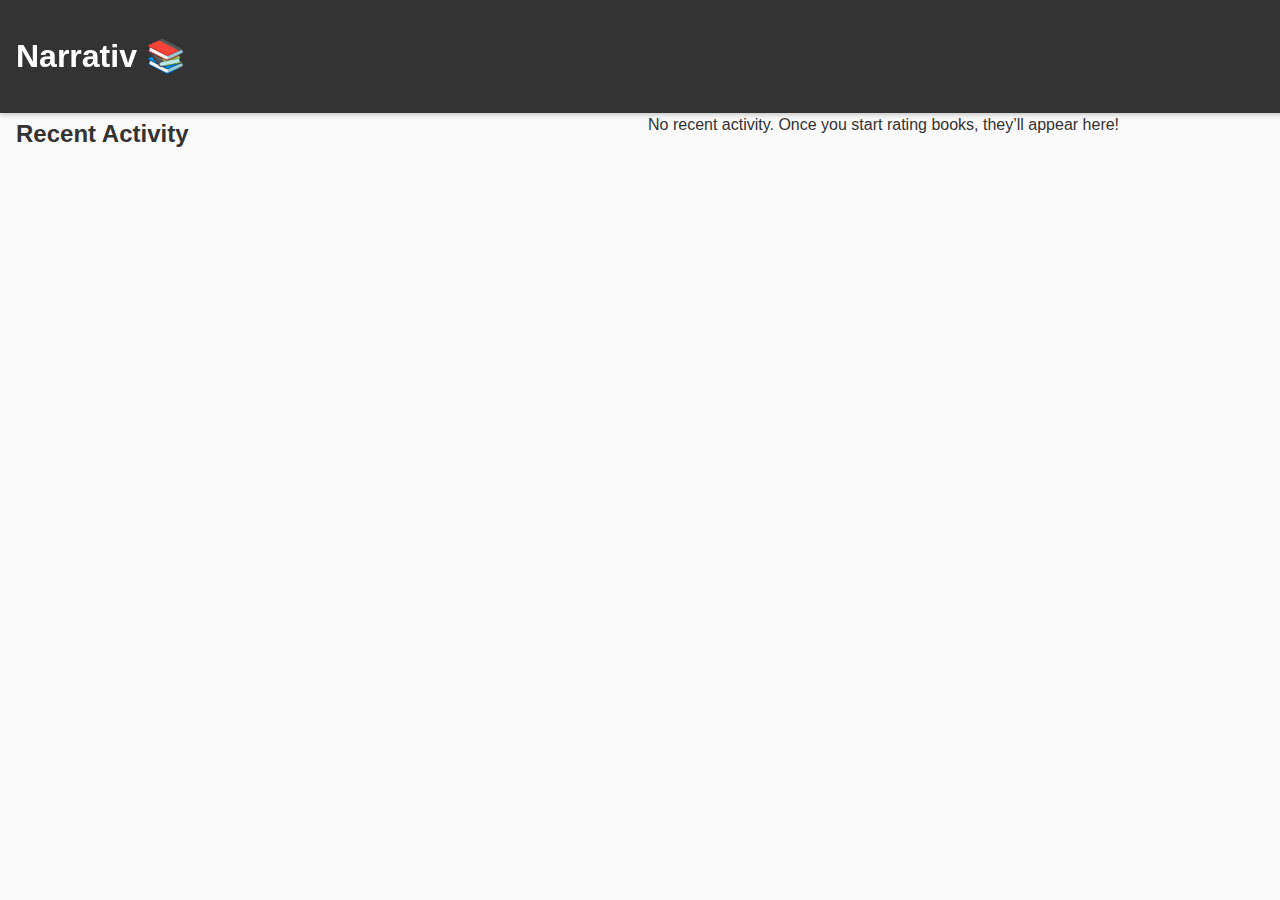
<file: activity.html>
<!DOCTYPE html>
<html lang="en">
<head>
  <meta charset="UTF-8" />
  <meta name="viewport" content="width=device-width, initial-scale=1.0"/>
  <title>Activity - Narrativ</title>
  <link rel="stylesheet" href="style.css" />
</head>
<body>
  <header><h1>Narrativ 📚</h1></header>
  <main>
    <h2>Recent Activity</h2>
    <p>No recent activity. Once you start rating books, they’ll appear here!</p>
  </main>
</body>
</html>
</file>
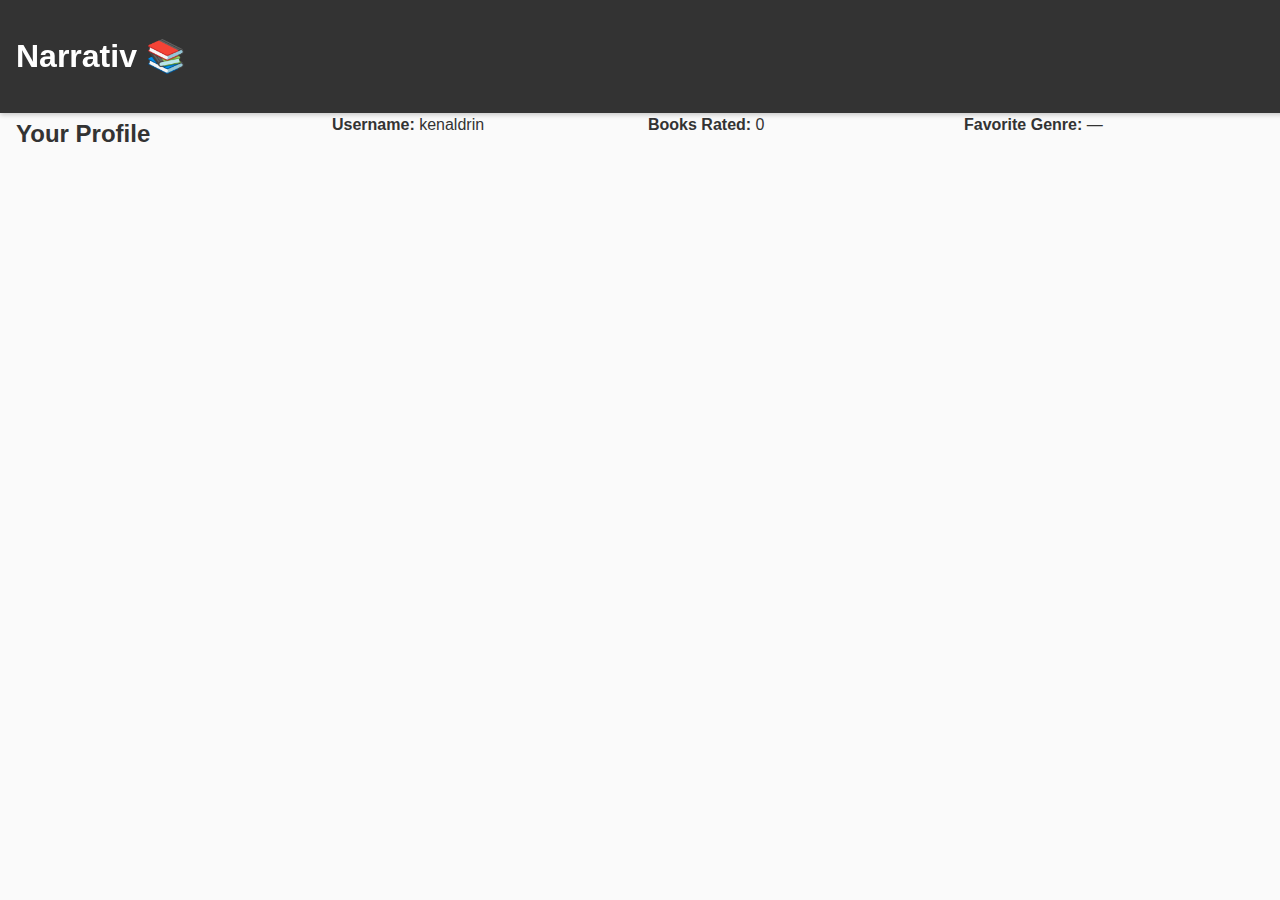
<file: profile.html>
<!DOCTYPE html>
<html lang="en">
<head>
  <meta charset="UTF-8" />
  <meta name="viewport" content="width=device-width, initial-scale=1.0"/>
  <title>Profile - Narrativ</title>
  <link rel="stylesheet" href="style.css" />
</head>
<body>
  <header><h1>Narrativ 📚</h1></header>
  <main>
    <h2>Your Profile</h2>
    <p><strong>Username:</strong> kenaldrin</p>
    <p><strong>Books Rated:</strong> 0</p>
    <p><strong>Favorite Genre:</strong> —</p>
  </main>
</body>
</html>
</file>
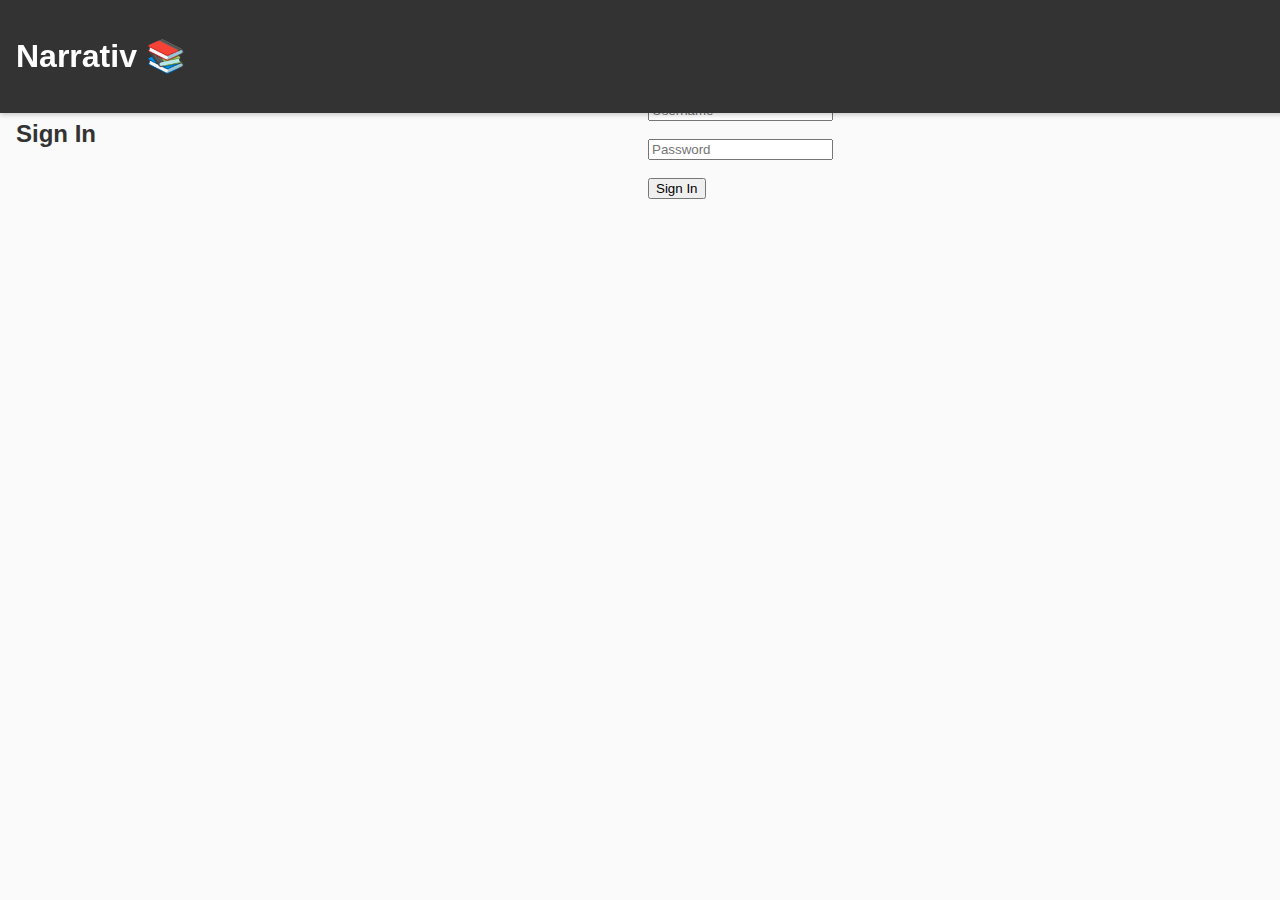
<file: signin.html>
<!DOCTYPE html>
<html lang="en">
<head>
  <meta charset="UTF-8" />
  <meta name="viewport" content="width=device-width, initial-scale=1.0"/>
  <title>Sign In - Narrativ</title>
  <link rel="stylesheet" href="style.css" />
</head>
<body>
  <header><h1>Narrativ 📚</h1></header>
  <main>
    <h2>Sign In</h2>
    <form>
      <input type="text" placeholder="Username" required><br><br>
      <input type="password" placeholder="Password" required><br><br>
      <button type="submit">Sign In</button>
    </form>
  </main>
</body>
</html>
</file>
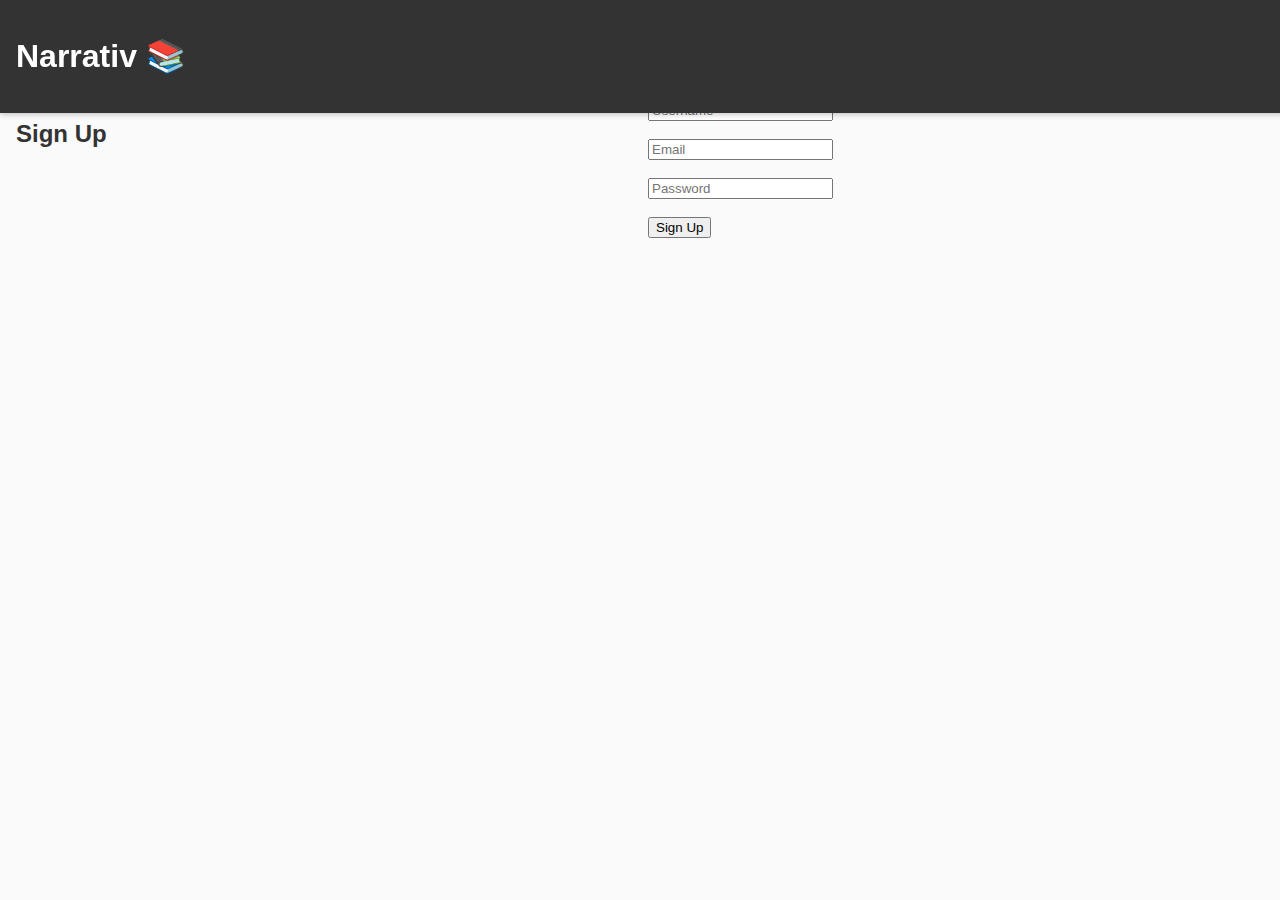
<file: signup.html>
<!DOCTYPE html>
<html lang="en">
<head>
  <meta charset="UTF-8" />
  <meta name="viewport" content="width=device-width, initial-scale=1.0"/>
  <title>Sign Up - Narrativ</title>
  <link rel="stylesheet" href="style.css" />
</head>
<body>
  <header><h1>Narrativ 📚</h1></header>
  <main>
    <h2>Sign Up</h2>
    <form>
      <input type="text" placeholder="Username" required><br><br>
      <input type="email" placeholder="Email" required><br><br>
      <input type="password" placeholder="Password" required><br><br>
      <button type="submit">Sign Up</button>
    </form>
  </main>
</body>
</html>
</file>
<file: style.css>
nav a {
  color: white;
  margin-left: 15px;
  text-decoration: none;
  font-weight: bold;
}

nav a:hover {
  text-decoration: underline;
}
body {
  font-family: Arial, sans-serif;
  background-color: #fafafa;
  margin: 0;
  padding: 0;
  color: #333;
}

header {
  position: fixed;
  top: 0;
  width: 100%;
  background-color: #333;
  color: white;
  padding: 1rem;
  display: flex;
  justify-content: space-between;
  align-items: center;
  z-index: 1000;
  box-shadow: 0 2px 5px rgba(0,0,0,0.2);
}
#search {
  padding: 0.5rem;
  font-size: 1rem;
  border-radius: 4px;
  border: none;
  max-width: 200px;
}

main {
  padding-top: 100px;  /* Adjust for header height */
  display: grid;
  grid-template-columns: repeat(auto-fit, minmax(200px, 1fr));
  gap: 1rem;
  padding-left: 1rem;
  padding-right: 1rem;
}

.book-card {
  background: white;
  border: 1px solid #ddd;
  border-radius: 8px;
  padding: 1rem;
  transition: 0.3s;
  box-shadow: 0 2px 5px rgba(0,0,0,0.1);
}

.book-card:hover {
  transform: scale(1.02);
}

.book-cover {
  max-width: 100%;
  border-radius: 5px;
}

footer {
  text-align: center;
  padding: 1rem;
  background-color: #eee;
  margin-top: 2rem;
}
</file>
